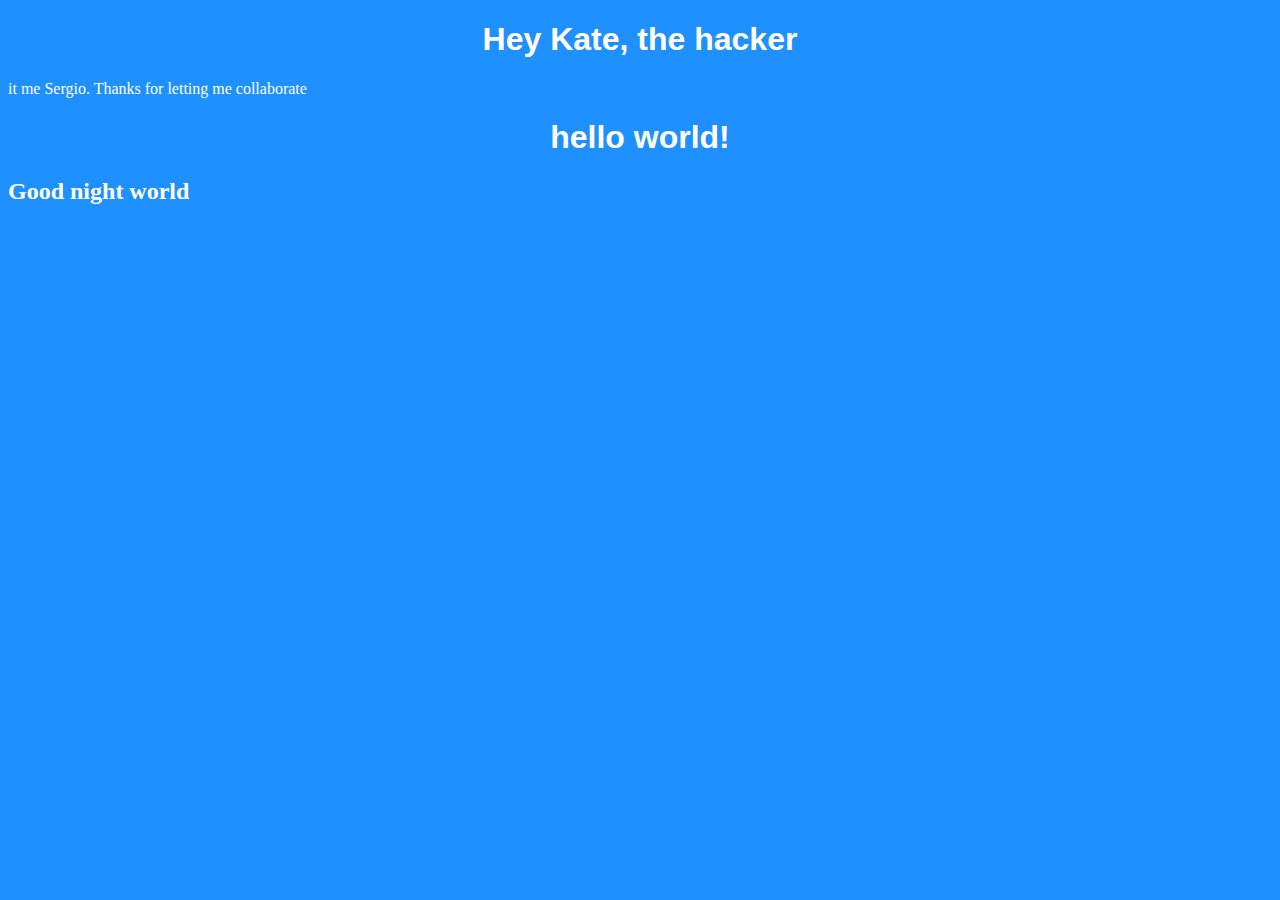
<file: index.html>
<!DOCTYPE html>
<html lang="en">
<head>
    <meta charset="UTF-8">
    <title>hello</title>
    <link rel="stylesheet" href="style.css" type="text/css">
</head>
<body>
   <h1>Hey Kate, the  hacker</h1>
    <p>it me Sergio. Thanks for letting me collaborate</p>
    <h1>hello world!</h1>
    <h2>Good night world</h2>
</body>
</html>
</file>
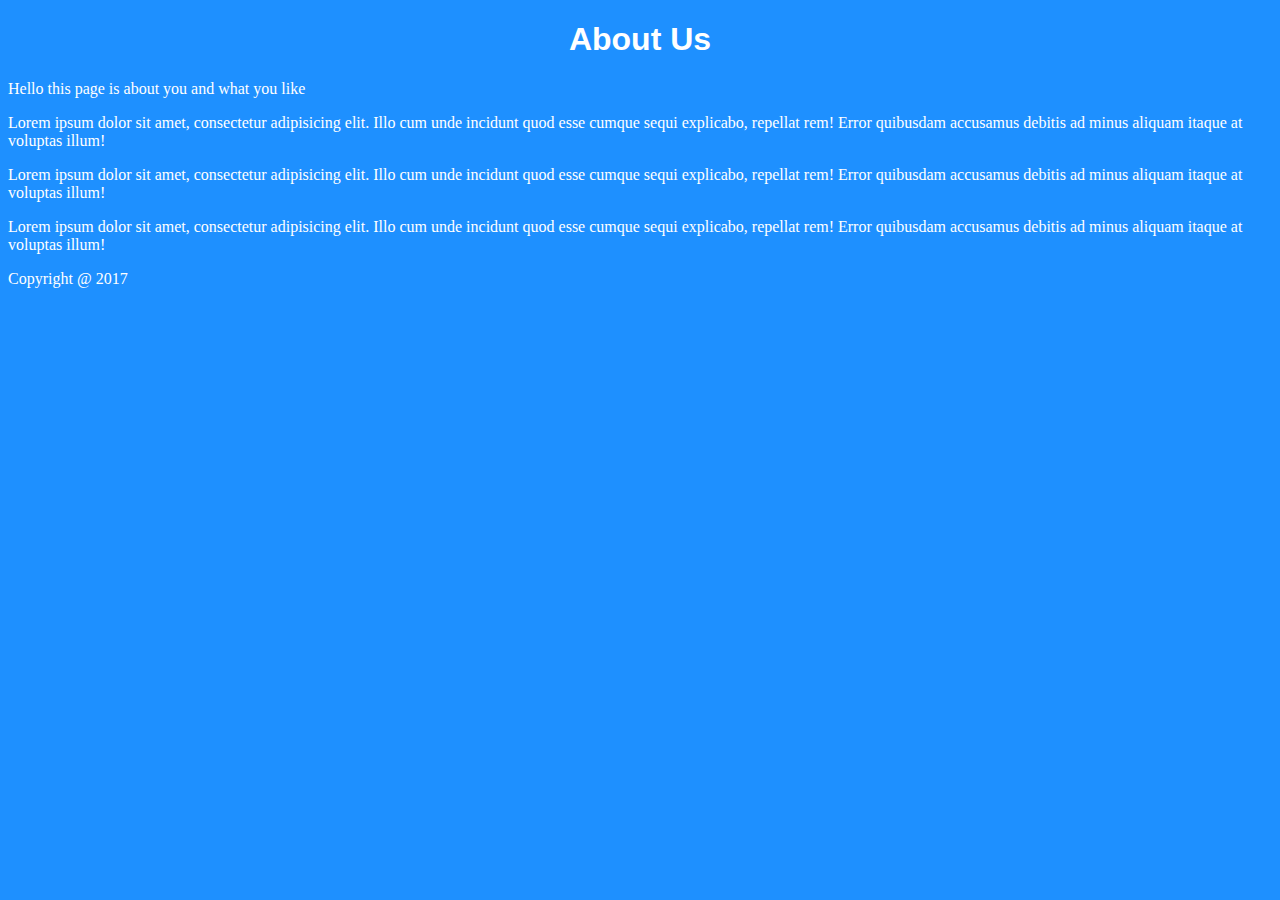
<file: about.html>
<!DOCTYPE html>
<html lang="en">
<head>
    <meta charset="UTF-8">
    <title>About Us</title>
    <link rel="stylesheet" href="style.css">
</head>
<body>
    <h1>About Us</h1>
    <p>Hello this page is about you and what you like</p>
    <p>Lorem ipsum dolor sit amet, consectetur adipisicing elit. Illo cum unde incidunt quod esse cumque sequi explicabo, repellat rem! Error quibusdam accusamus debitis ad minus aliquam itaque at voluptas illum!</p>
    <p>Lorem ipsum dolor sit amet, consectetur adipisicing elit. Illo cum unde incidunt quod esse cumque sequi explicabo, repellat rem! Error quibusdam accusamus debitis ad minus aliquam itaque at voluptas illum!</p>
    <p>Lorem ipsum dolor sit amet, consectetur adipisicing elit. Illo cum unde incidunt quod esse cumque sequi explicabo, repellat rem! Error quibusdam accusamus debitis ad minus aliquam itaque at voluptas illum!</p>
    <footer>
        <p>Copyright &#64; 2017</p>
    </footer>
</body>
</html>
</file>
<file: style.css>
body {
    background-color: dodgerblue;
}
h1 {
    color: white;
    font-family: sans-serif;
    text-align: center;
}
h2 {
    color: white;
}
p {
    color: white;
}
</file>
